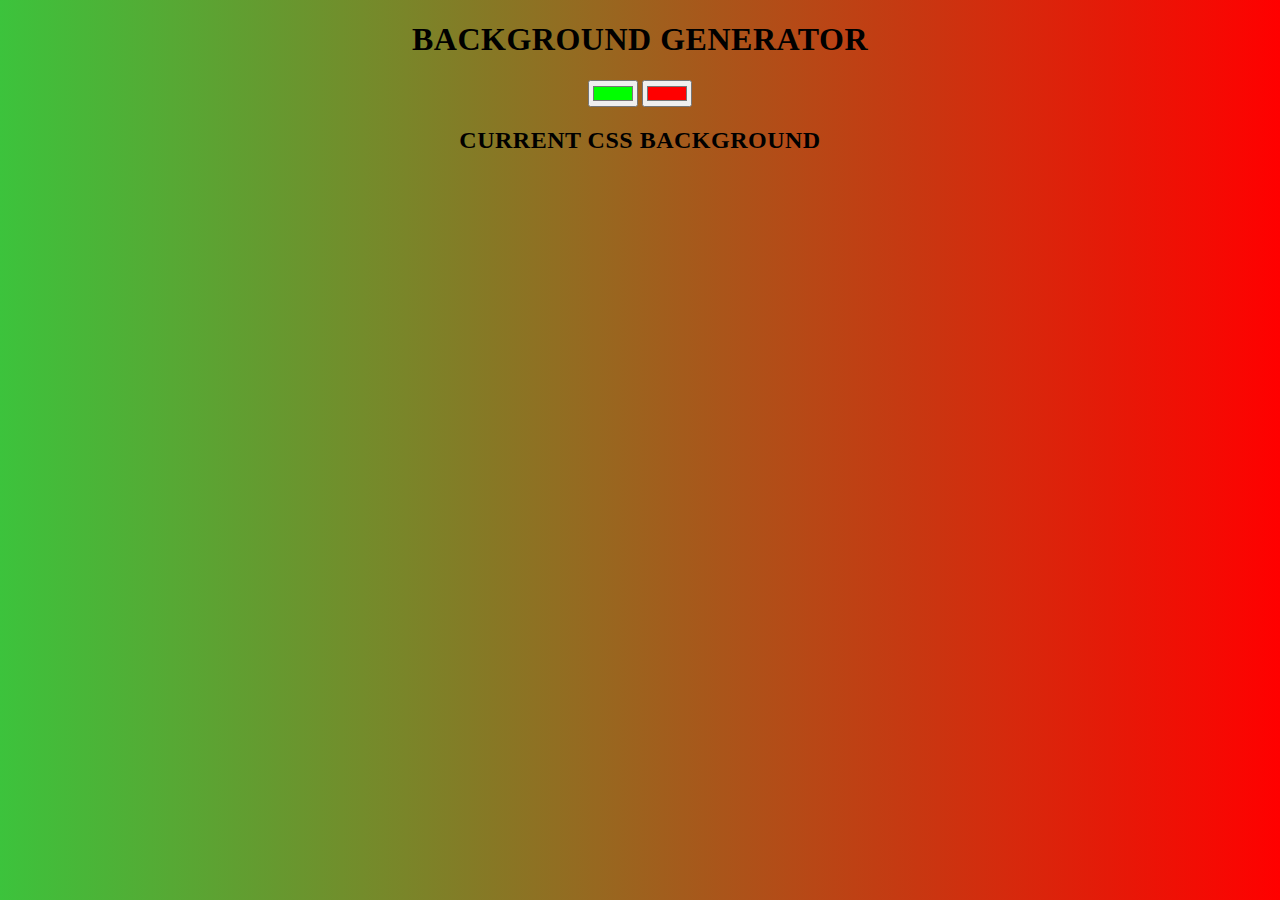
<file: index.html>
<!DOCTYPE html>
<html>
	<head>
		<title>Background Colour Change</title>
		<link rel="stylesheet" type="text/css" href="mycss2.css">
	</head>
	<body id="gradient">
		<h1>background generator</h1>
			<input oninput="setGradient()" class="color1" type="color" name="color1" value="#00ff00">
			<input oninput="setGradient()" class="color2" type="color" name="color2" value="#ff0000">	
		<h2>current css background</h2>
		<script type="text/javascript" src="script.js"></script>
	</body>
</html>
</file>
<file: mycss2.css>
body{
	font: "Railway",sans-serif;
	color: black;
	text-align: center;
	text-transform: uppercase;
	letter-spacing: .5px;
	background: linear-gradient(to right, rgb(60, 195, 60), rgb(255, 0, 0));
}
</file>
